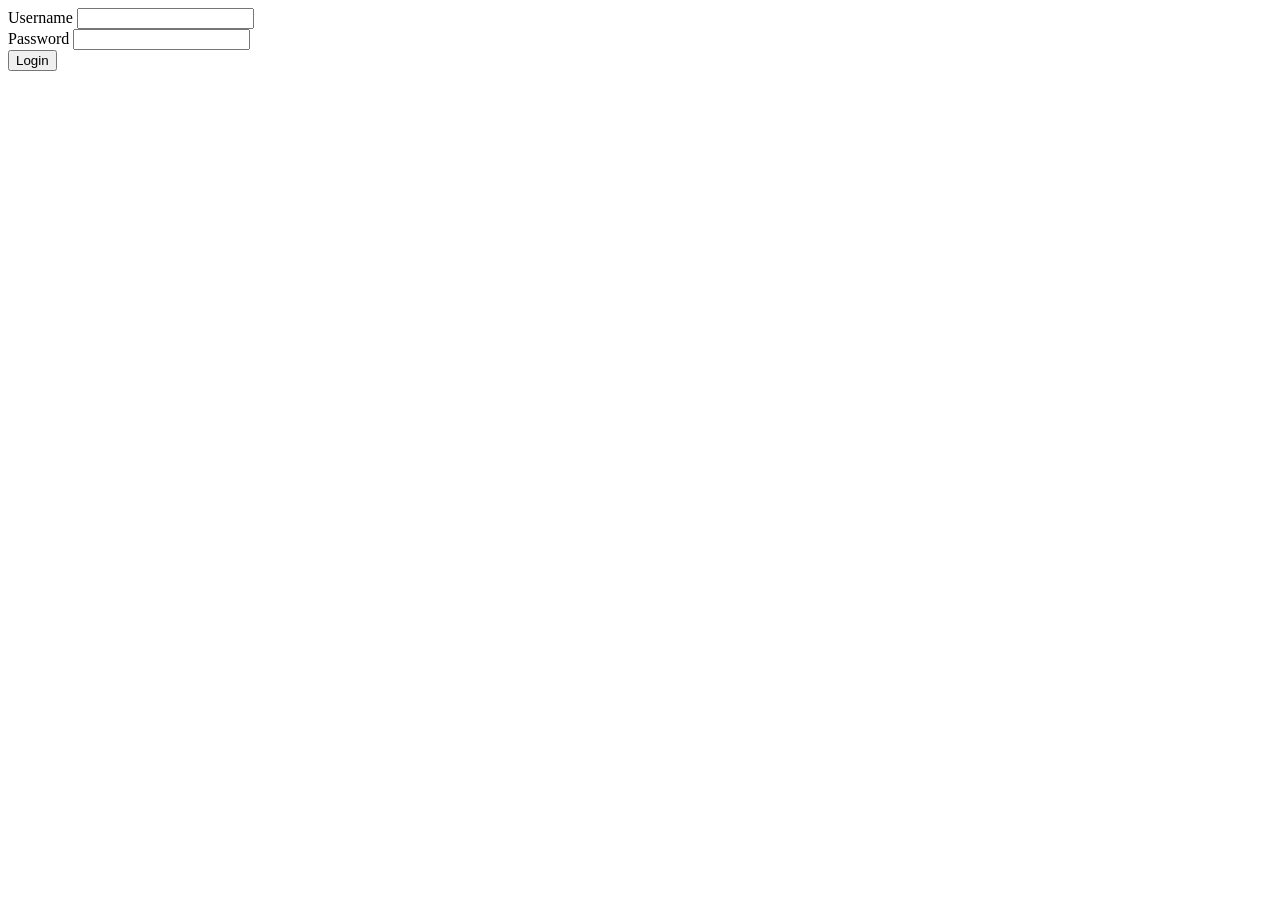
<file: login.html>
<html>
	<head>
		<title>Money Analytics</title>
	</head>
	<body>
		<form action="index.html">
			<div id="divUsername">
				<label for="txtUsername" id="lblUsername">Username</label>
				<input type="text" id="txtUsername"/>
			</div>
			<div id="divPassword">
				<label for="txtPassword" id="lblPassword">Password</label>
				<input type="password" id="txtPassword" />
			</div>
			<div id="divLogin">
				<input type="submit" value="Login" />
			</div>
		</form>
	</body>
</html>
</file>
